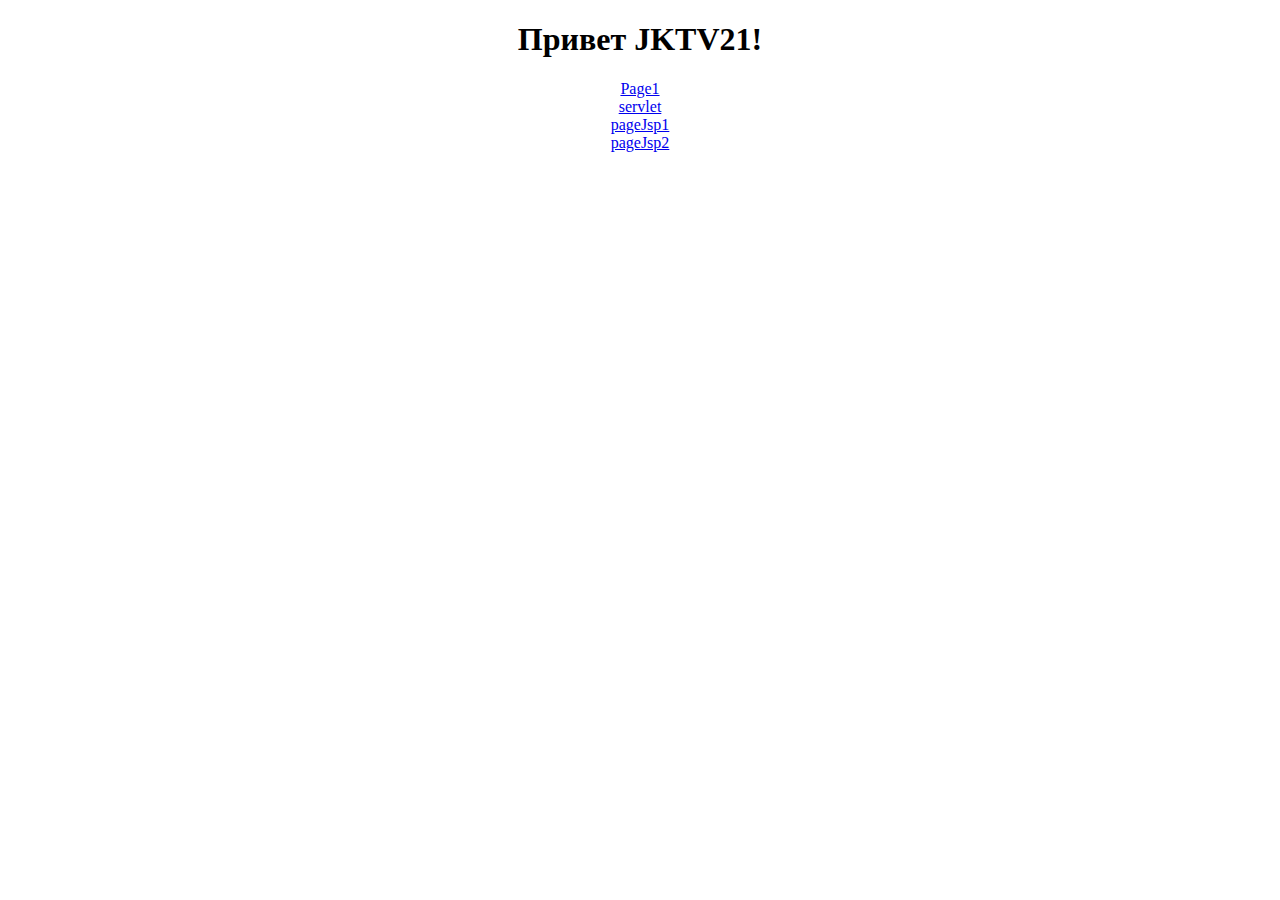
<file: web/index.html>
<!DOCTYPE html>
<!--
To change this license header, choose License Headers in Project Properties.
To change this template file, choose Tools | Templates
and open the template in the editor.
-->
<html>
    <head>
        <title>TODO supply a title</title>
        <meta charset="UTF-8">
        <meta name="viewport" content="width=device-width, initial-scale=1.0">
    </head>
    <body>
    <center><H1>Привет JKTV21!</H1></center>
    <center><a href="page1">Page1</a></center>
    <center><a href="MyServlet">servlet</a></center>
    <center><a href="pageJsp1">pageJsp1</a></center>
    <center><a href="pageJsp2">pageJsp2</a></center>
    </body>
</html>
</file>
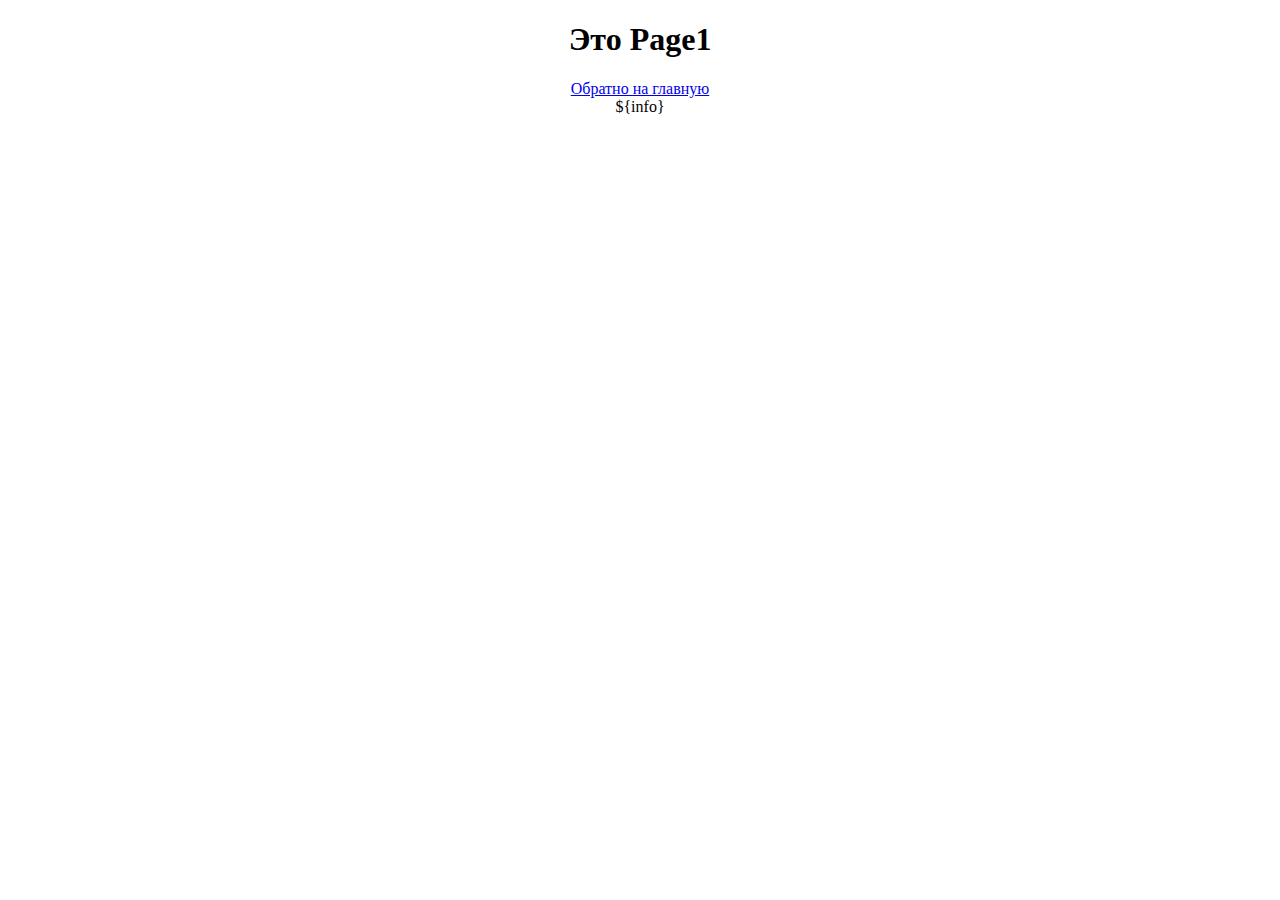
<file: web/WEB-INF/page1.html>
<!DOCTYPE html>
<!--
To change this license header, choose License Headers in Project Properties.
To change this template file, choose Tools | Templates
and open the template in the editor.
-->
<html>
    <head>
        <title>Page1</title>
        <meta charset="UTF-8">
        <meta name="viewport" content="width=device-width, initial-scale=1.0">
    </head>
    <body>
        <center><H1>Это Page1</H1></center>
        <center><a href="index.html">Обратно на главную</a></center>
        <center>${info}</center>
    </body>
</html>
</file>
